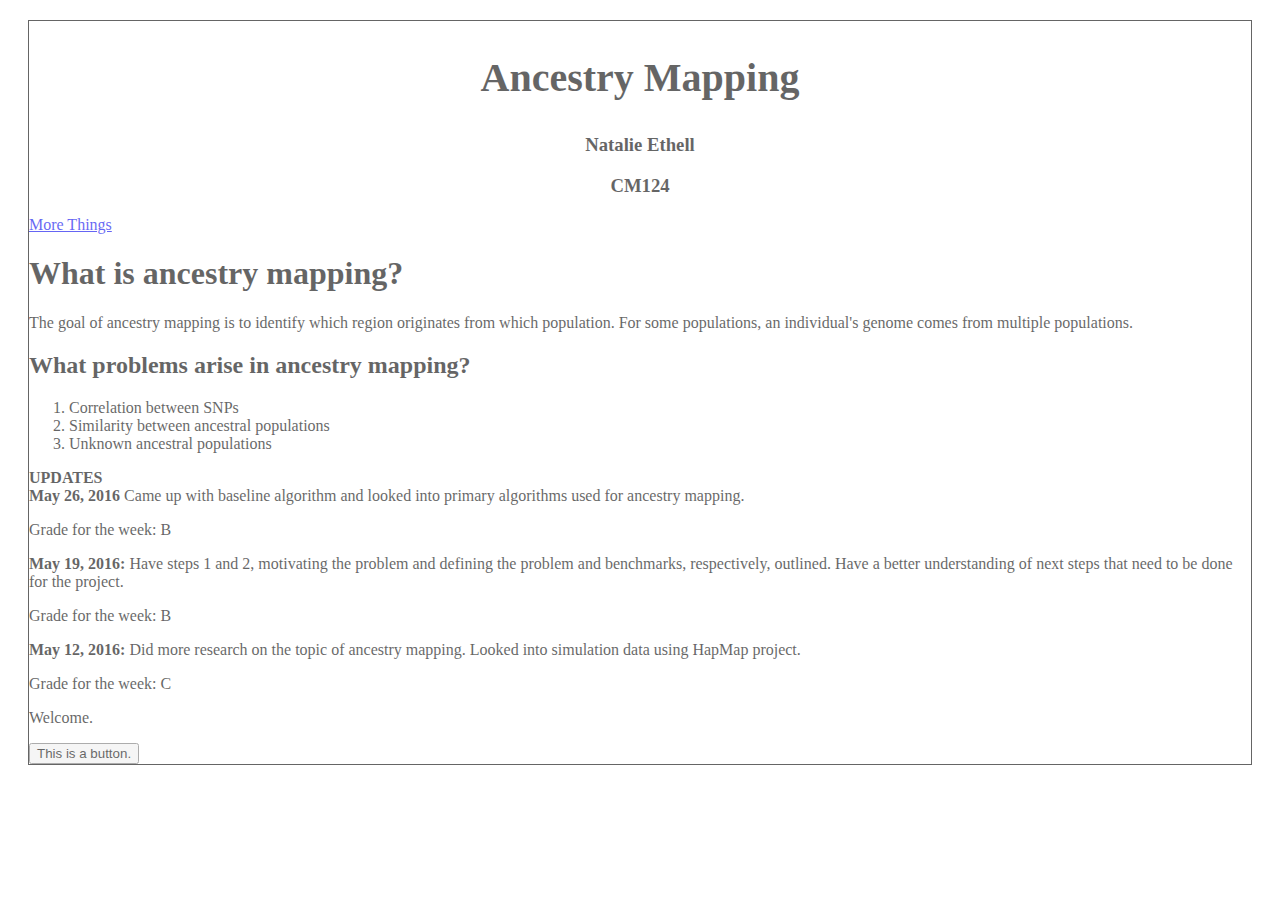
<file: index.html>
<!DOCTYPE html>
<html lang="en">
	<style>
		header {
			text-align: center;
			font-family: Georgia, Times New Roman;
		}
		p {
			font-family: Georgia, Times New Roman;
		}
		body {
			background-image: url("http://www.psdgraphics.com/file/blank-world-map.jpg");
			background-size: 120px 90px;
		}
		div.transparentbox {
			margin: 20px;
    			background-color: #ffffff;
    			border: 1px solid black;
    			opacity: 0.6;
    			filter: alpha(opacity=60); /* For IE8 and earlier */
		}
	</style>
	<head>
		<script src="myScript.js"></script>
		<title>Natalie Ethell's CM124 Project: Ancestry Mapping</title>
	</head>
<body>
	<div class="transparentbox">
	<header>
		<h2 style="font-size:40px;">Ancestry Mapping</h2>
		<h3>Natalie Ethell</h3>
		<h3>CM124</h3>
	</header>
	<nav>
		<a href="morethings.html">More Things</a>
	</nav>
	
	<section>
		<h1>What is ancestry mapping?</h1>
		<p>
			The goal of ancestry mapping is to identify which region originates from which population.
			For some populations, an individual's genome comes from multiple populations.
		</p>
		<h2>What problems arise in ancestry mapping?</h2>
		<ol>
			<li>Correlation between SNPs</li>
			<li>Similarity between ancestral populations</li>
			<li>Unknown ancestral populations</li>
		</ol>
	</section>
	<section style="font-family:Georgia;">
		<div>
			<b>UPDATES</b>
		</div>
		<div>
			<b>May 26, 2016</b>
			Came up with baseline algorithm and looked into primary algorithms used for ancestry mapping.
			<p> 
				Grade for the week: B
			</p>
			
			<b>May 19, 2016:</b>
			Have steps 1 and 2, motivating the problem and defining the problem and benchmarks, respectively, outlined.
			Have a better understanding of next steps that need to be done for the project. 
			<p>
				Grade for the week: B
			</p>
		</div>
		<div>
			<b>May 12, 2016:</b>
			Did more research on the topic of ancestry mapping. Looked into simulation data using HapMap project.
			<p>
				Grade for the week: C
			</p>
		</div>
	</section>
	<footer>
		<p id="demo">
			Welcome.
		</p>
		<button type="button" onclick="myFunction()">
			This is a button.
		</button>
	</footer>
	</div>
</body>
</html>
</file>
